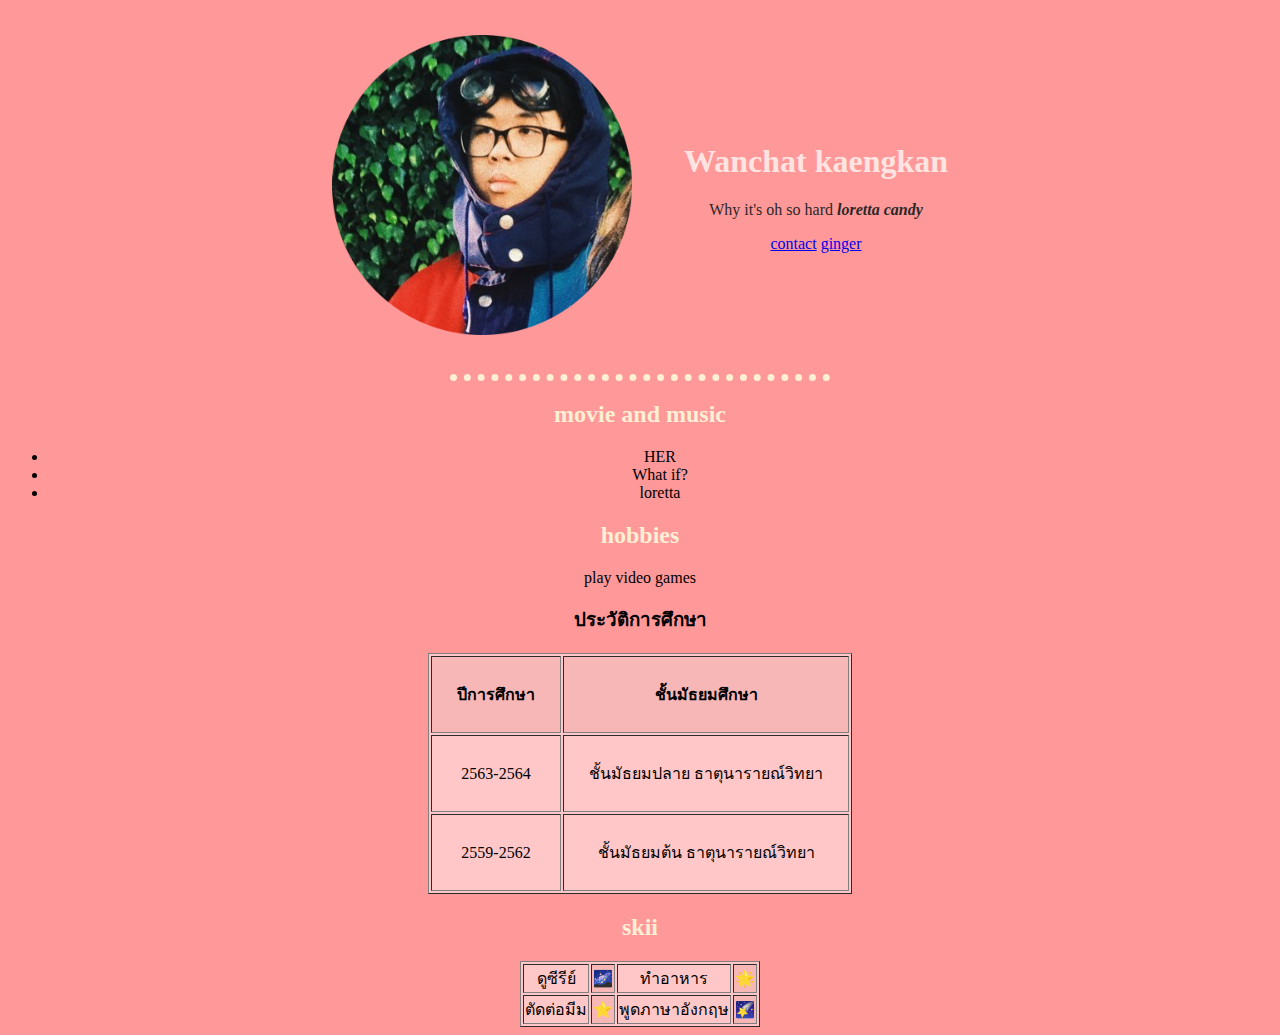
<file: index.html>
<!DOCTYPE html>
<html lang="en">
<head>
    <meta charset="UTF-8">
    <meta http-equiv="X-UA-Compatible" content="IE=edge">
    <meta name="viewport" content="width=device-width, initial-scale=1.0">
    <title>lolita 🤡 </title>
    <link rel="stylesheet" href="css/style.css">
</head>
<body align="center">
    <table cellpadding="25px" align="center">
        <tr>
            <td><img src="Ginger-modified.png" alt="" height="300px"></td>
            <td><h1 style="color: mistyrose;">Wanchat kaengkan </h1>
                <p>Why it's oh so hard <i><b> loretta candy</b></i></p>
                <a href="Contact.html">contact</a>
                <a href="http://www.youtube.com/c/GingerRootMusic">ginger</a></td>
        </tr>
    </table>
<hr> 
<h2>movie and music</h2>
<ul>
    <li>HER </li>
    <li> What if? </li>
    <li>loretta</li>
    
</ul>
<h2>hobbies</h2> 
<ui>
    <li>play video games</li>
</ui>
<h3>ประวัติการศึกษา</h3> 
<table cellpadding="25px" border="" align="center" class="tw">
    <thead>
     <tr id="con">
         <th>ปีการศึกษา</th>
        <th>ชั้นมัธยมศึกษา</th>
     </tr>
    </thead>
    <tr>
        <td>2563-2564</td>   <td>ชั้นมัธยมปลาย ธาตุนารายณ์วิทยา</td>
    </tr>
    <tr>
        <td>2559-2562</td>   <td>ชั้นมัธยมต้น ธาตุนารายณ์วิทยา</td>
    </tr>
</table>

<h2>skii</h2>
<Table border="" align="center" class="tw">
    <tr>
        <td >ดูซีรีย์</td>   <td id="con">🌌	</td>
        <td>ทําอาหาร</td>   <td id="con">🌟</td>
    </tr>
    <tr>
        <td>ตัดต่อมีม</td>   <td id="con">⭐	</td>
        <td>พูดภาษาอังกฤษ</td>   <td id="con">🌠</td>
    </tr>
</Table>
</body>

</html>
</file>
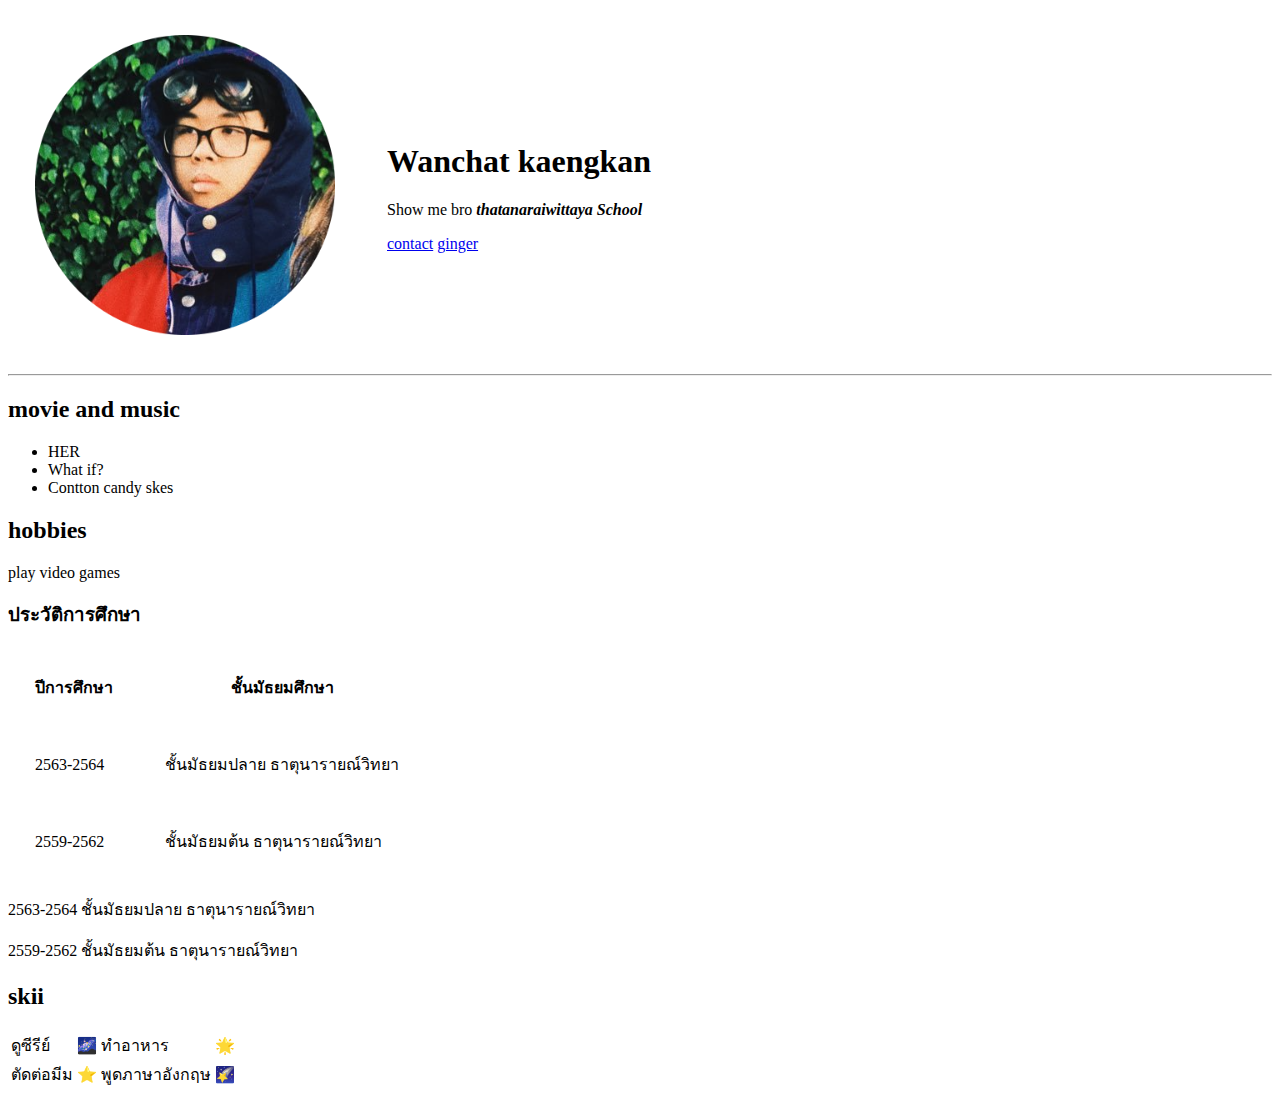
<file: INDEX.HTML>
<!DOCTYPE html>
<html lang="en">
<head>
    <meta charset="UTF-8">
    <meta http-equiv="X-UA-Compatible" content="IE=edge">
    <meta name="viewport" content="width=device-width, initial-scale=1.0">
    <title>Document 🤡 </title>
</head>
<body>
    <table cellpadding="25px">
        <tr>
            <td><img src="Ginger-modified.png" alt="" height="300px"></td>
            <td><h1>Wanchat kaengkan </h1>
                <p>Show me bro <i><b> thatanaraiwittaya School</b></i></p>
                <a href="D:\tonka8\WANCHAT\Contact.html">contact</a>
                <a href="http://www.youtube.com/c/GingerRootMusic">ginger</a></td>
        </tr>
    </table>
<hr> 
<h2>movie and music </h2>
<ul>
    <li>HER </li>
    <li> What if? </li>
    <li>Contton candy skes</li>
    
</ul>
<h2>hobbies</h2> 
<ui>
    <li>play video games</li>
</ui>
<h3>ประวัติการศึกษา</h3> 
<table cellpadding="25px">
    <thead>
     <tr>
         <th>ปีการศึกษา</th>
        <th>ชั้นมัธยมศึกษา</th>
     </tr>
    </thead>
    <tr>
        <td>2563-2564</td>   <td>ชั้นมัธยมปลาย ธาตุนารายณ์วิทยา</td>
    </tr>
    <tr>
        <td>2559-2562</td>   <td>ชั้นมัธยมต้น ธาตุนารายณ์วิทยา</td>
    </tr>
</table>
<p>2563-2564 ชั้นมัธยมปลาย ธาตุนารายณ์วิทยา</p>
<p>2559-2562 ชั้นมัธยมต้น ธาตุนารายณ์วิทยา</p>
<h2>skii</h2>
<Table>
    <tr>
        <td>ดูซีรีย์</td>   <td>🌌	</td>
        <td>ทําอาหาร</td>   <td>🌟</td>
    </tr>
    <tr>
        <td>ตัดต่อมีม</td>   <td>⭐	</td>
        <td>พูดภาษาอังกฤษ</td>   <td>🌠</td>
    </tr>
</Table>
</body>

</html>
</file>
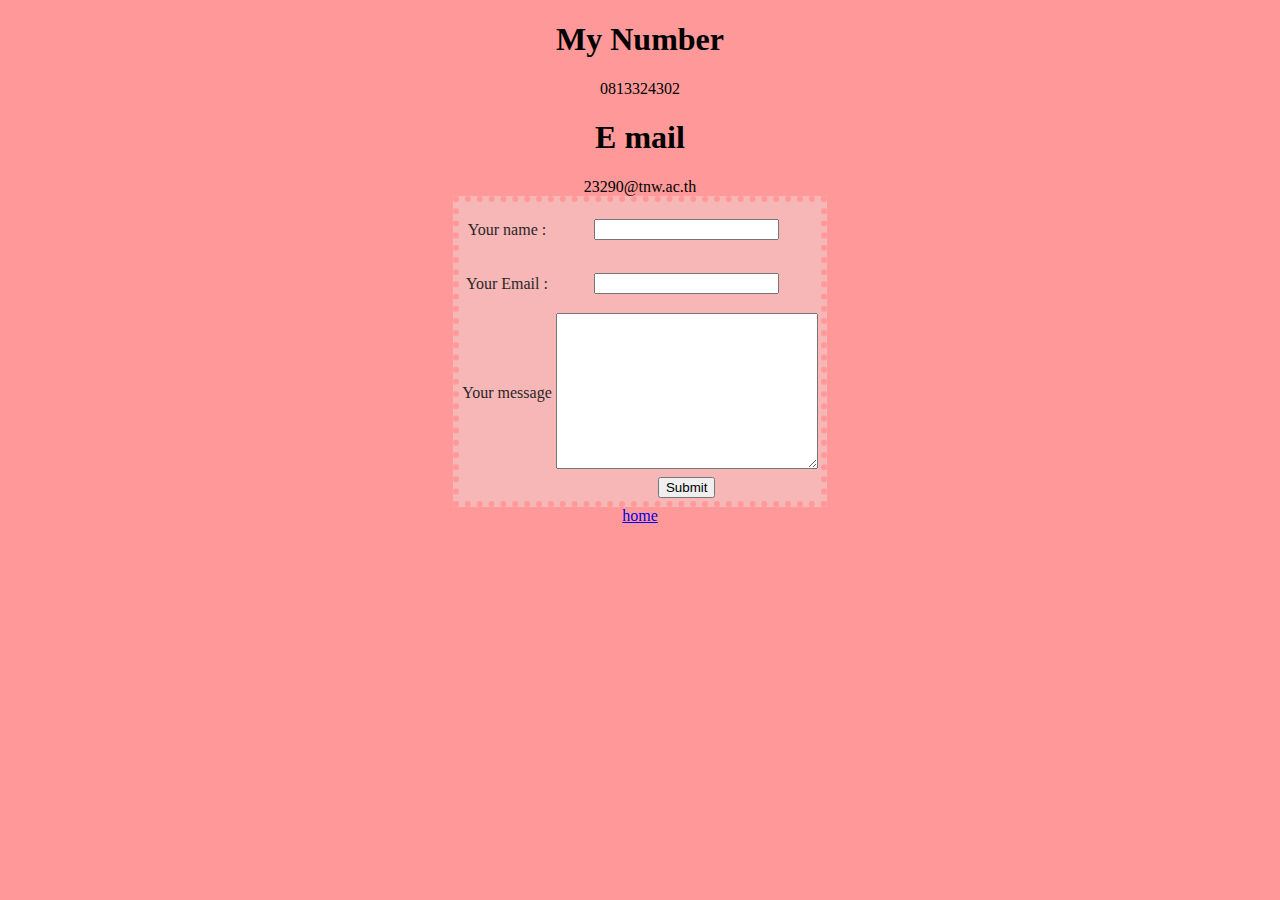
<file: Contact.html>
<!DOCTYPE html>
<html lang="en">
<head>
    <meta charset="UTF-8">
    <meta http-equiv="X-UA-Compatible" content="IE=edge">
    <meta name="viewport" content="width=device-width, initial-scale=1.0">
    <title>lolita 🤡 </title>
    <link rel="stylesheet" href="css/style.css">
</head>
<body align="center">
    <h1>My Number</h1>
    0813324302
    <h1>E mail</h1>
    23290@tnw.ac.th
    <form action="mallto:23290@tnw.ac.th" method="post" enctype="text/plain">
        <table align="center" class="tw2" >
            <tr>
                <td><label for="yourname"><p id="pp">Your name : </p></label></td> <td><input type="text" name="yourname"><br></td>
            </tr>
            <tr>
                <td><label for="your_email"><p id="pp">Your Email : </p></label></td> <td><input type="email" name="your_email"><br></td>
            </tr>
            <tr>
                <td><label for="your_message"><p id="pp">Your message</p></label></td> <td><textarea name="your_message" id="" cols="30" rows="10"></textarea><br></td>
            </tr>
            <td></td> <td><input type="submit"></td>
        </table>
        
        
        
        
        
        

        
    </form>


    <a href="index.html">home</a>
</body>
</file>
<file: css/style.css>
body{background-color:#FF9999}
hr{color: papayawhip;
    border-style: none;
    border-top-style:dotted ;
    border-width: 7px;
    width: 30%;
    }
h2{color: papayawhip;}
p{color:#2b2727 ;}/*lolita*/
.tw {background-color: #ffc7c7;}
.tw2 {background-color: #f7b7b7;
border: dotted;
border-width: 6px;
color: #FF9999;
}
#con {background-color: #f7b7b7;}
#pp {color:#2b2727 ;}
</file>
